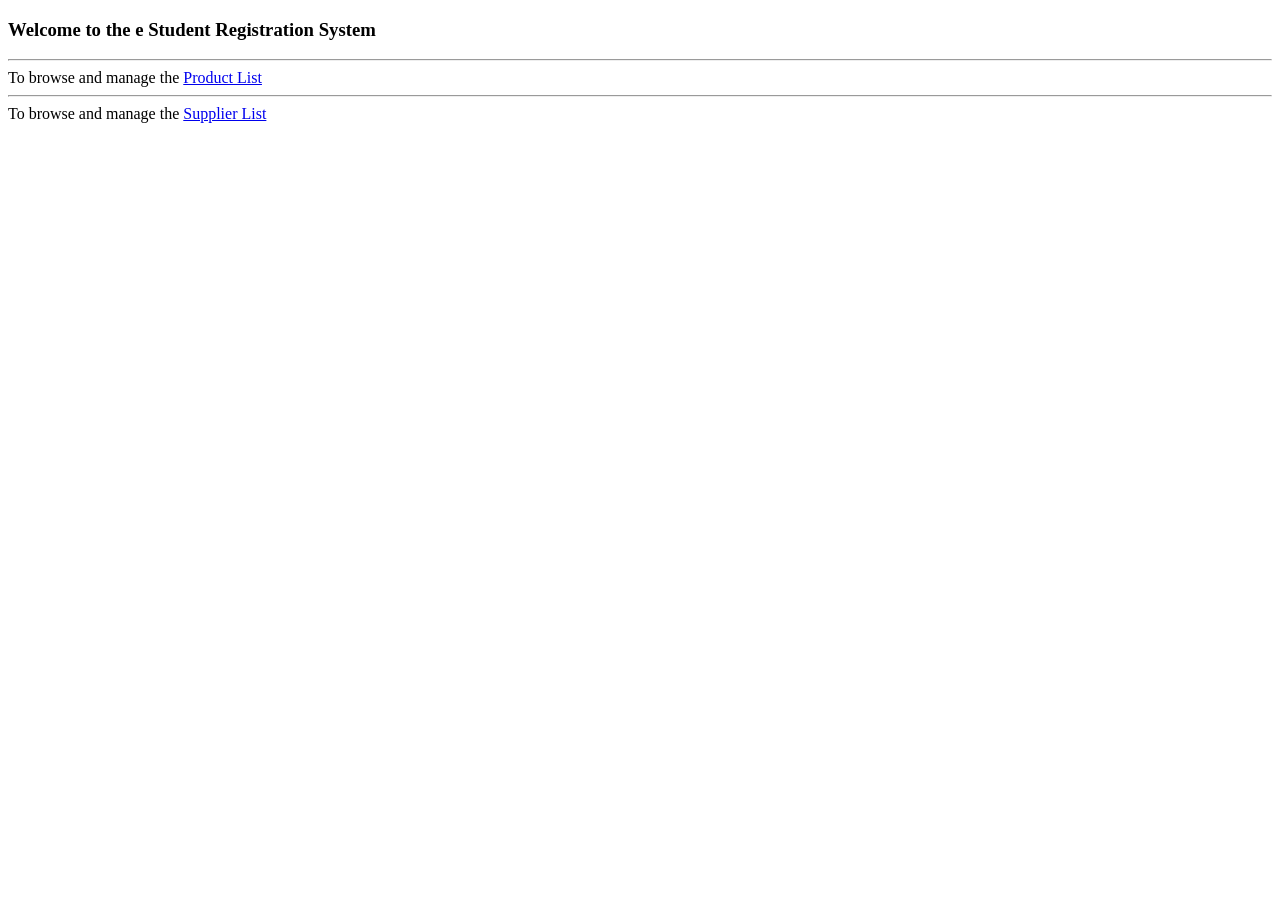
<file: src/main/resources/templates/home/index.html>
<!doctype html>
<html xmlns:th="http://www.thymeleaf.org"
	xmlns:layout="http://www.ultraq.net.nz/thymeleaf/layout"
	layout:decorate="~{layouts/master-layout}">
<head>
<title>E-Student Registration</title>
</head>
<body>
	<th:block layout:fragment="content">
		<h3>Welcome to the e Student Registration System</h3>
		<hr />
		<th:block style="font-size: 1em">
            To browse and manage the <a href="/srm/secured/product/list">Product
				List</a>
		</th:block>
		<hr />
		<th:block style="font-size: 1em">
            To browse and manage the <a
				href="/srm/secured/supplier/list">Supplier List</a>
		</th:block>
	</th:block>
</body>
</html>
</file>
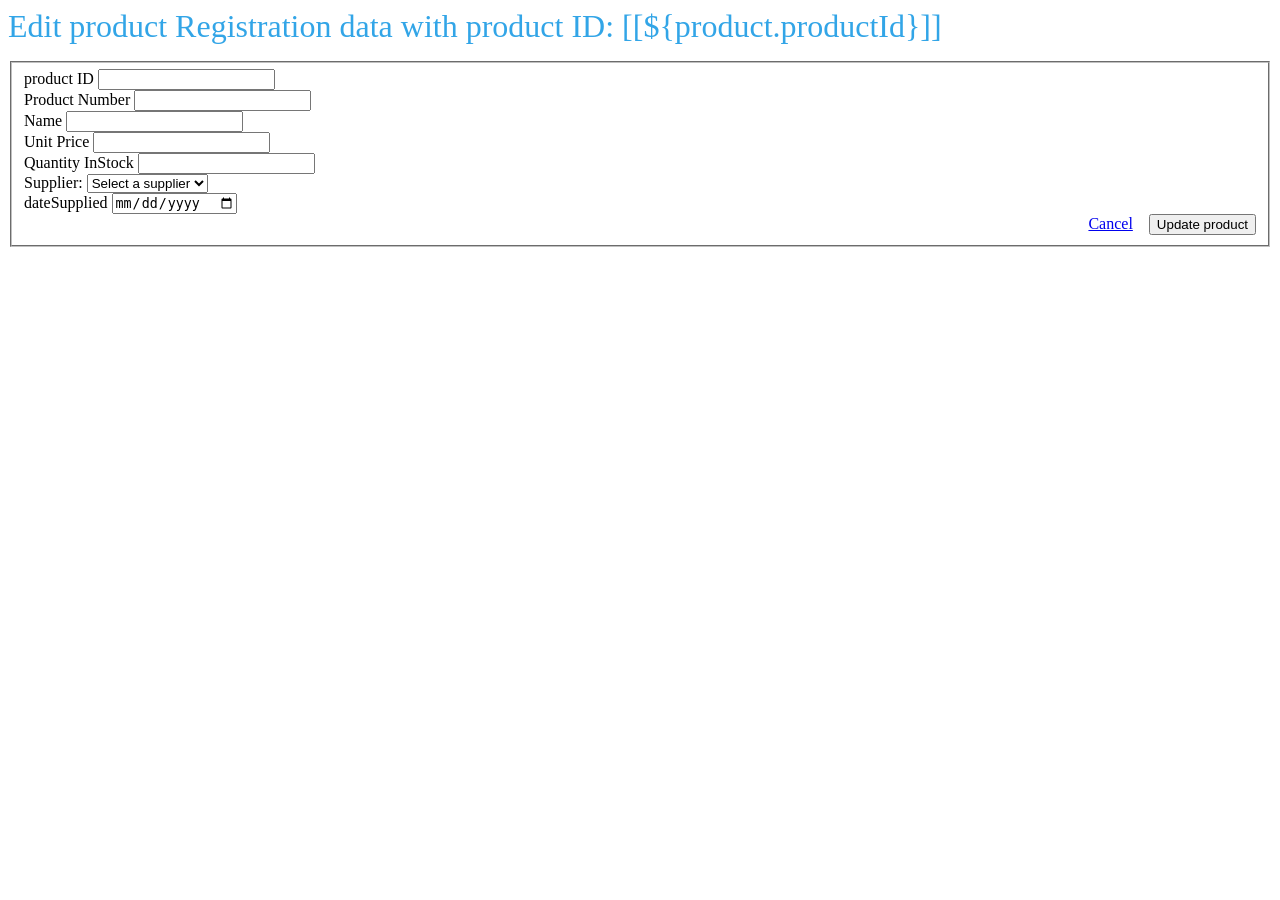
<file: src/main/resources/templates/product/edit.html>
<!doctype html>
<html xmlns:th="http://www.thymeleaf.org"
	xmlns:layout="http://www.ultraq.net.nz/thymeleaf/layout"
	layout:decorate="~{layouts/master-layout}">
<head>
<title>E-Student Registration</title>
</head>
<body>
	<th:block layout:fragment="content">
		<div style="margin-bottom: 1em;">
			<span style="font-size: 2em; color: #32a5e7;">Edit product
				Registration data with product ID: [[${product.productId}]]</span>
		</div>
		<form id="editproductForm" method="post"
			action="/srm/secured/product/edit" th:object="${product}">
			<fieldset>


				<div class="row">
					<div class="col-md-6">
						<div class="form-group">
							<label for="productId">product ID</label> <span></span> <input
								id="productId" name="productId" type="text" class="form-control"
								th:value="${product.productId}" readonly>
						</div>
					</div>
					<div class="col-md-6">
						<div class="form-group">
							<label for="middleName">Product Number</label> <span
								th:if="${#fields.hasErrors('productNumber')}"
								th:errors="*{productNumber}" class="alert alert-danger"></span>
							<input id="productNumber" name="productNumber" type="text"
								class="form-control" th:value="${product.productNumber}">
						</div>
					</div>
				</div>

				<div class="row">
					<div class="col-md-6">
						<div class="form-group">
							<label for="name">Name</label> <span
								th:if="${#fields.hasErrors('name')}" th:errors="*{name}"
								class="alert alert-danger"></span> <input id="name" name="name"
								type="text" class="form-control" th:value="${product.name}">
						</div>
					</div>

					<div class="col-md-6">
						<div class="form-group">
							<label for="unitPrice">Unit Price </label> <span
								th:if="${#fields.hasErrors('unitPrice')}"
								th:errors="*{unitPrice }" class="alert alert-danger"></span> <input
								id="unitPrice " name="unitPrice " type="text"
								class="form-control" th:value="${product.unitPrice}">
						</div>

					</div>
				</div>
				<div class="row">

					<div class="col-md-6">
						<div class="form-group">
							<label for="quantityInStock">Quantity InStock </label> <span
								th:if="${#fields.hasErrors('quantityInStock')}"
								th:errors="*{unitPrice }" class="alert alert-danger"></span> <input
								id="quantityInStock" name="quantityInStock" type="text"
								class="form-control" th:value="${product.quantityInStock}">
						</div>
					</div>
					<div class="col-md-6">
						<div class="form-group">

							<label for="supplier">Supplier:</label> <span
								th:if="${#fields.hasErrors('supplier')}" th:errors="*{supplier}"
								class="alert alert-danger"></span> <select name="supplier"
								id="supplier" class="form-control" required="required">
								<option value="">Select a supplier</option>
								<option th:if="${product.supplier == null}"
									th:each="supplier : ${suppliers}"
									th:value="${supplier.supplierId}" th:text="${supplier.name}"></option>
								<option th:if="${product.supplier != null}"
									th:each="supplier : ${suppliers}"
									th:value="${supplier.supplierId}" th:text="${supplier.name}"
									th:selected="${supplier.supplierId == product.supplier.supplierId}"></option>
							</select>
						</div>
					</div>
				</div>
				<div class="row">
					<div class="col-md-6">
						<div class="form-group">
							<label for="dateSupplied">dateSupplied</label> <span
								th:if="${#fields.hasErrors('dateSupplied')}"
								th:errors="*{dateSupplied}" class="alert alert-danger"></span> <input
								id="dateSupplied" name="dateSupplied" type="date"
								class="form-control" th:value="${product.dateSupplied}">
						</div>
					</div>
				</div>

				<div style="float: right;">
					<a href="/eregistrar/product/list" class="btn btn-outline-warning">Cancel</a>&nbsp;&nbsp;&nbsp;
					<button id="btnSubmit" type="submit"
						class="btn btn-outline-success">Update product</button>
				</div>
			</fieldset>
		</form>
	</th:block>
</body>
</html>
</file>
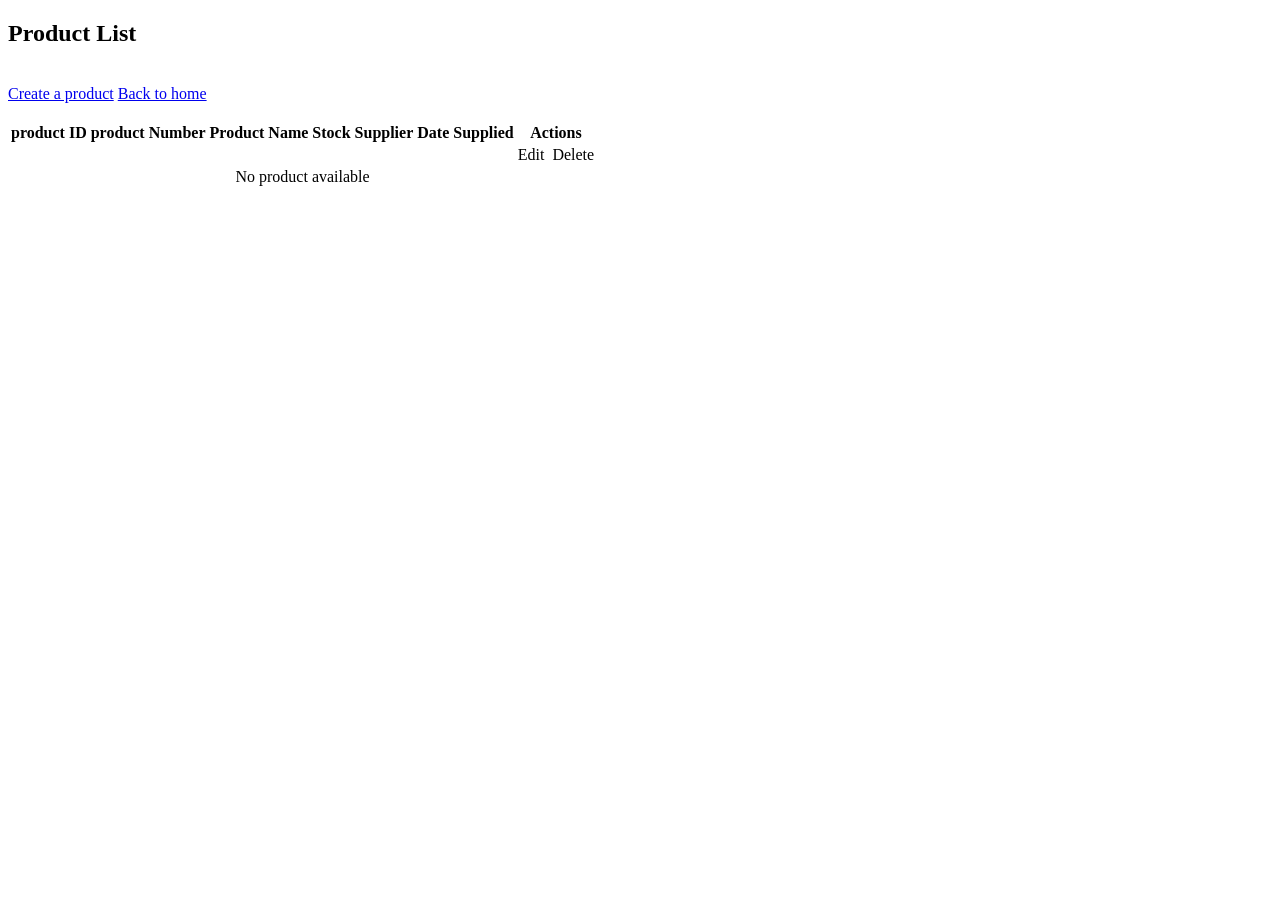
<file: src/main/resources/templates/product/list.html>
<!doctype html>
<html xmlns:th="http://www.thymeleaf.org"
	xmlns:layout="http://www.ultraq.net.nz/thymeleaf/layout"
	layout:decorate="~{layouts/master-layout}">
<head>
<title>E-Student Registration</title>
</head>
<body>
	<th:block layout:fragment="content">
		<h2>Product List</h2>
		<br />
		<a href="/srm/secured/product/new">Create a product</a>
		<a href="/" id="linkBackHome">Back to home</a>
		<br />
		<br />
		<table class="table table-striped">
			<thead>
				<tr>
					<th>product ID</th>
					<th>product Number</th>
					<th>Product Name</th>
					<th>Stock</th>
					<th>Supplier</th>
					<th>Date Supplied</th>
					<th>Actions</th>
				</tr>
			</thead>
			<tbody>
				<tr th:each="product : ${products}">
					<td th:text="${product.productId}"></td>
					<td th:text="${product.productNumber}"></td>
					<td th:text="${product.name}"></td>
					<td th:text="${product.quantityInStock}"></td>
					<td th:text="${product.supplier.name}"></td>
					<td th:text="${product.dateSupplied}"></td>

					<td><a
						th:href="@{'/srm/secured/product/edit/' + ${product.productId}}">Edit</a>&nbsp;
						<a
						th:href="@{'/srm/secured/product/delete/' + ${product.productId}}">Delete</a>
					</td>
				</tr>
				<tr th:if="${products.size() <1}">
					<td colspan="12" style="text-align: center" >No product
						available</td>
				</tr>
			</tbody>
		</table>
	</th:block>
</body>
</html>
</file>
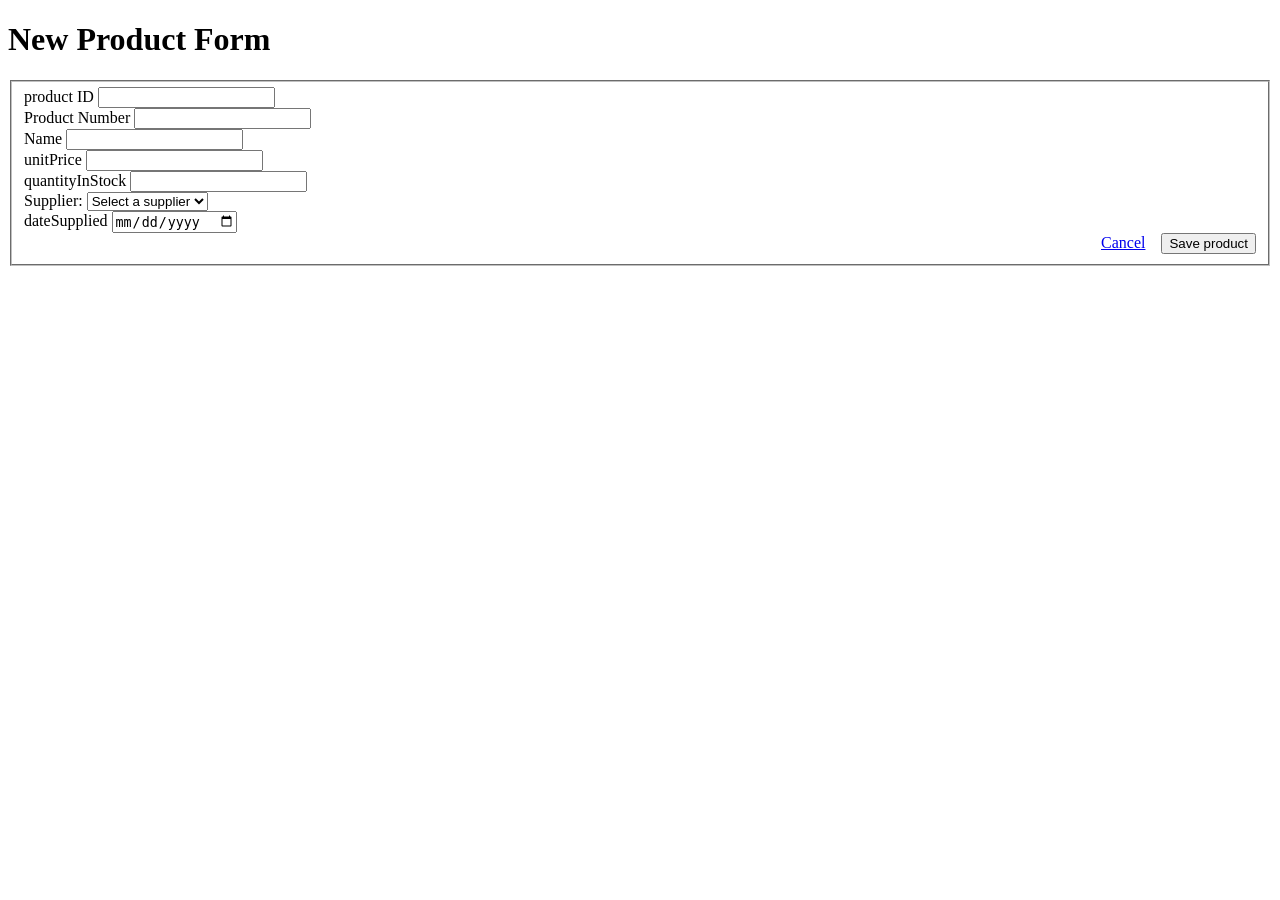
<file: src/main/resources/templates/product/new.html>
<!doctype html>
<html xmlns:th="http://www.thymeleaf.org"
	xmlns:layout="http://www.ultraq.net.nz/thymeleaf/layout"
	layout:decorate="~{layouts/master-layout}">
<head>
<title>E-Student Registration</title>
</head>
<body>
	<th:block layout:fragment="content">
		<h1>New Product Form</h1>

		<form id="newproductForm" method="post"
			action="/srm/secured/product/new" th:object="${product}">
			<fieldset>
				<div class="row">
					<div class="col-md-6">
						<div class="form-group">
							<label for="productId">product ID</label> <span></span> <input
								id="productId" name="productId" type="text" class="form-control"
								th:value="${product.productId}" readonly>
						</div>
					</div>
					<div class="col-md-6">
						<div class="form-group">
							<label for="middleName">Product Number</label> <span
								th:if="${#fields.hasErrors('productNumber')}"
								th:errors="*{productNumber}" class="alert alert-danger"></span>
							<input id="productNumber" name="productNumber" type="text"
								class="form-control" th:value="${product.productNumber}">
						</div>
					</div>
				</div>

				<div class="row">
					<div class="col-md-6">
						<div class="form-group">
							<label for="name">Name</label> <span
								th:if="${#fields.hasErrors('name')}" th:errors="*{name}"
								class="alert alert-danger"></span> <input id="name" name="name"
								type="text" class="form-control" th:value="${product.name}">
						</div>
					</div>

					<div class="col-md-6">
						<div class="form-group">
							<label for="unitPrice">unitPrice </label> <span
								th:if="${#fields.hasErrors('unitPrice')}"
								th:errors="*{unitPrice }" class="alert alert-danger"></span> <input
								id="unitPrice " name="unitPrice " type="text"
								class="form-control" th:value="${product.unitPrice}">
						</div>

					</div>
				</div>
				<div class="row">

					<div class="col-md-6">
						<div class="form-group">
							<label for="quantityInStock">quantityInStock </label> <span
								th:if="${#fields.hasErrors('quantityInStock')}"
								th:errors="*{unitPrice }" class="alert alert-danger"></span> <input
								id="quantityInStock" name="quantityInStock" type="text"
								class="form-control" th:value="${product.quantityInStock}">
						</div>
					</div>

					<div class="col-md-6">
						<div class="form-group">

							<label for="supplier">Supplier:</label> <span
								th:if="${#fields.hasErrors('supplier')}" th:errors="*{supplier}"
								class="alert alert-danger"></span> <select name="supplier"
								id="supplier" class="form-control" required="required">
								<option value="">Select a supplier</option>
								<option th:each="supplier : ${suppliers}"
									th:value="${supplier.supplierId}" th:text="${supplier.name}"></option>
							</select>
						</div>
					</div>
				</div>
				<div class="row">
					<div class="col-md-6">
						<div class="form-group">
							<label for="dateSupplied">dateSupplied</label> <span
								th:if="${#fields.hasErrors('dateSupplied')}"
								th:errors="*{dateSupplied}" class="alert alert-danger"></span> <input
								id="dateSupplied" name="dateSupplied" type="date"
								class="form-control" th:value="${product.dateSupplied}">
						</div>
					</div>
				</div>

				<div style="float: right;">
					<a href="/srm/secured/product/list" class="btn btn-outline-warning">Cancel</a>&nbsp;&nbsp;&nbsp;
					<button id="btnSubmit" type="submit"
						class="btn btn-outline-success">Save product</button>
				</div>
			</fieldset>
		</form>
	</th:block>

</body>
</html>
</file>
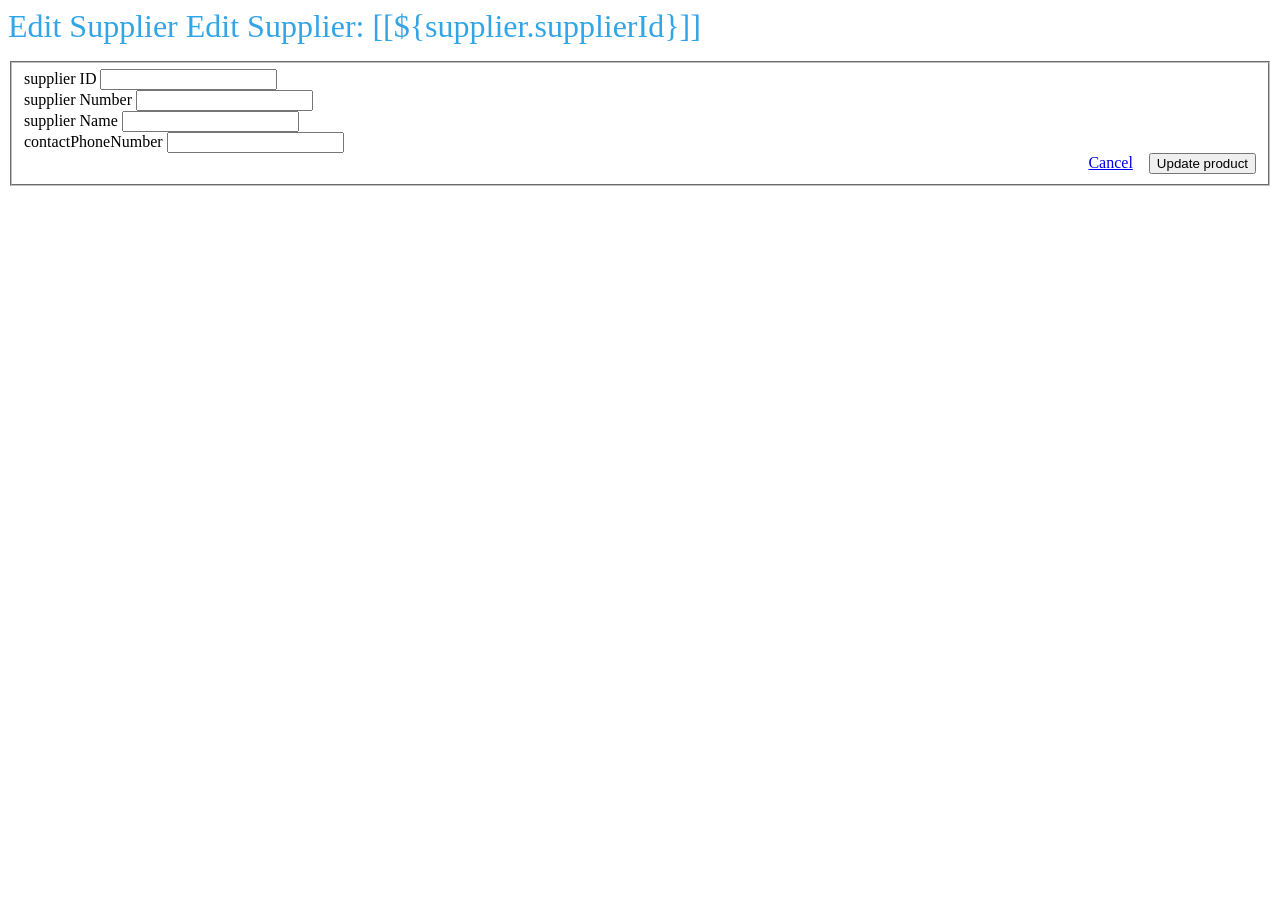
<file: src/main/resources/templates/supplier/edit.html>
<!doctype html>
<html xmlns:th="http://www.thymeleaf.org"
	xmlns:layout="http://www.ultraq.net.nz/thymeleaf/layout"
	layout:decorate="~{layouts/master-layout}">
<head>
<title>E-Student Registration</title>
</head>
<body>
	<th:block layout:fragment="content">
		<div style="margin-bottom: 1em;">
			<span style="font-size: 2em; color: #32a5e7;">Edit Supplier
				Edit Supplier: [[${supplier.supplierId}]]</span>
		</div>

		<form id="editproductForm" method="post"
			action="/srm/secured/supplier/edit" th:object="${supplier}">
			<fieldset>

				<div class="row">
					<div class="col-md-6">
						<div class="form-group">
							<label for="supplierId">supplier ID</label> <span></span> <input
								id="supplierId" name="supplierId" type="text"
								class="form-control" th:value="${supplier.supplierId}" readonly>
						</div>
					</div>
					<div class="col-md-6">
						<div class="form-group">
							<label for="middleName">supplier Number</label> <span
								th:if="${#fields.hasErrors('supplierNumber')}"
								th:errors="*{supplierNumber}" class="alert alert-danger"></span>
							<input id="supplierNumber" name="supplierNumber" type="text"
								class="form-control" th:value="${supplier.supplierNumber}">
						</div>
					</div>
				</div>

				<div class="row">
					<div class="col-md-6">
						<div class="form-group">
							<label for="name">supplier Name</label> <span
								th:if="${#fields.hasErrors('name')}" th:errors="*{name}"
								class="alert alert-danger"></span> <input id="name" name="name"
								type="text" class="form-control" th:value="${supplier.name}">
						</div>
					</div>

					<div class="col-md-6">
						<div class="form-group">
							<label for="contactPhoneNumber">contactPhoneNumber</label> <span
								th:if="${#fields.hasErrors('contactPhoneNumber')}"
								th:errors="*{contactPhoneNumber}" class="alert alert-danger"></span>
							<input id="contactPhoneNumber" name="contactPhoneNumber"
								type="text" class="form-control"
								th:value="${supplier.contactPhoneNumber}">
						</div>
					</div>
				</div>

				<div style="float: right;">
					<a href="/srm/secured/product/list" class="btn btn-outline-warning">Cancel</a>&nbsp;&nbsp;&nbsp;
					<button id="btnSubmit" type="submit"
						class="btn btn-outline-success">Update product</button>
				</div>
			</fieldset>
		</form>
	</th:block>
</body>
</html>
</file>
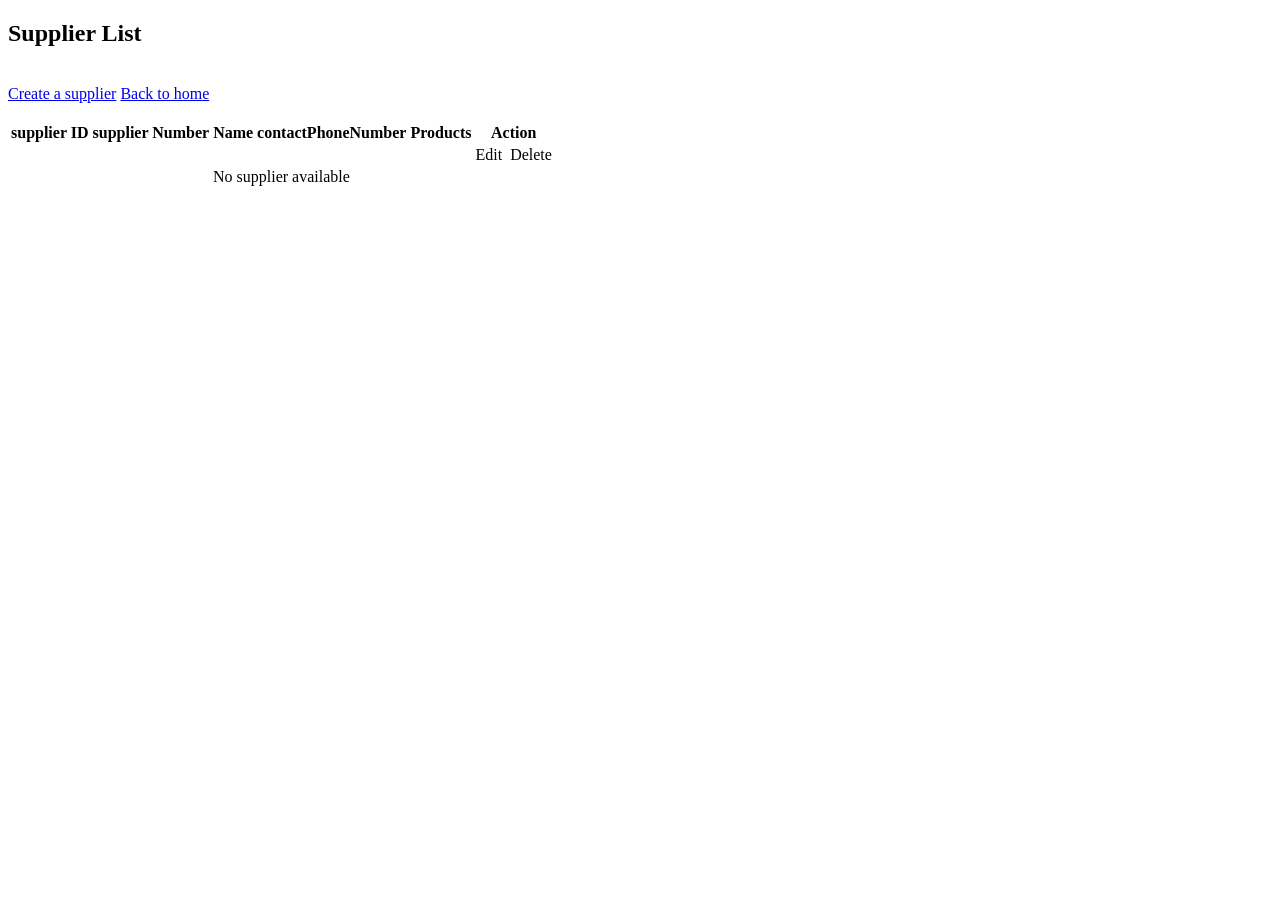
<file: src/main/resources/templates/supplier/list.html>
<!doctype html>
<html xmlns:th="http://www.thymeleaf.org"
	xmlns:layout="http://www.ultraq.net.nz/thymeleaf/layout"
	layout:decorate="~{layouts/master-layout}">
<head>
<title>E-Student Registration</title>
</head>
<body>
	<th:block layout:fragment="content">
		<h2>Supplier List</h2>
		<br />
		<a href="/srm/secured/supplier/new">Create a supplier</a>
		<a href="/" id="linkBackHome">Back to home</a>
		<br />
		<br />
		<table class="table table-striped">
			<thead>
				<tr>
					<th>supplier ID</th>
					<th>supplier Number</th>
					<th>Name</th>
					<th>contactPhoneNumber</th>
					<th>Products</th>
					<th>Action</th>
				</tr>
			</thead>
			<tbody>
				<tr th:each="supplier : ${suppliers}">
					<td th:text="${supplier.supplierId}"></td>
					<td th:text="${supplier.supplierNumber}"></td>
					<td th:text="${supplier.name}"></td>
					<td th:text="${supplier.contactPhoneNumber}"></td>
					<td th:text="${supplier.products"></td>
					<td><a
						th:href="@{'/srm/secured/supplier/edit/' + ${supplier.supplierId}}">Edit</a>&nbsp;
						<a
						th:href="@{'/srm/secured/supplier/delete/' + ${supplier.supplierId}}">Delete</a>
					</td>
				</tr>
				<tr th:if="${suppliers.size() <1}">
					<td colspan="12" style="text-align: center">No supplier available</td>
				</tr>
			</tbody>
		</table>
	</th:block>
</body>
</html>
</file>
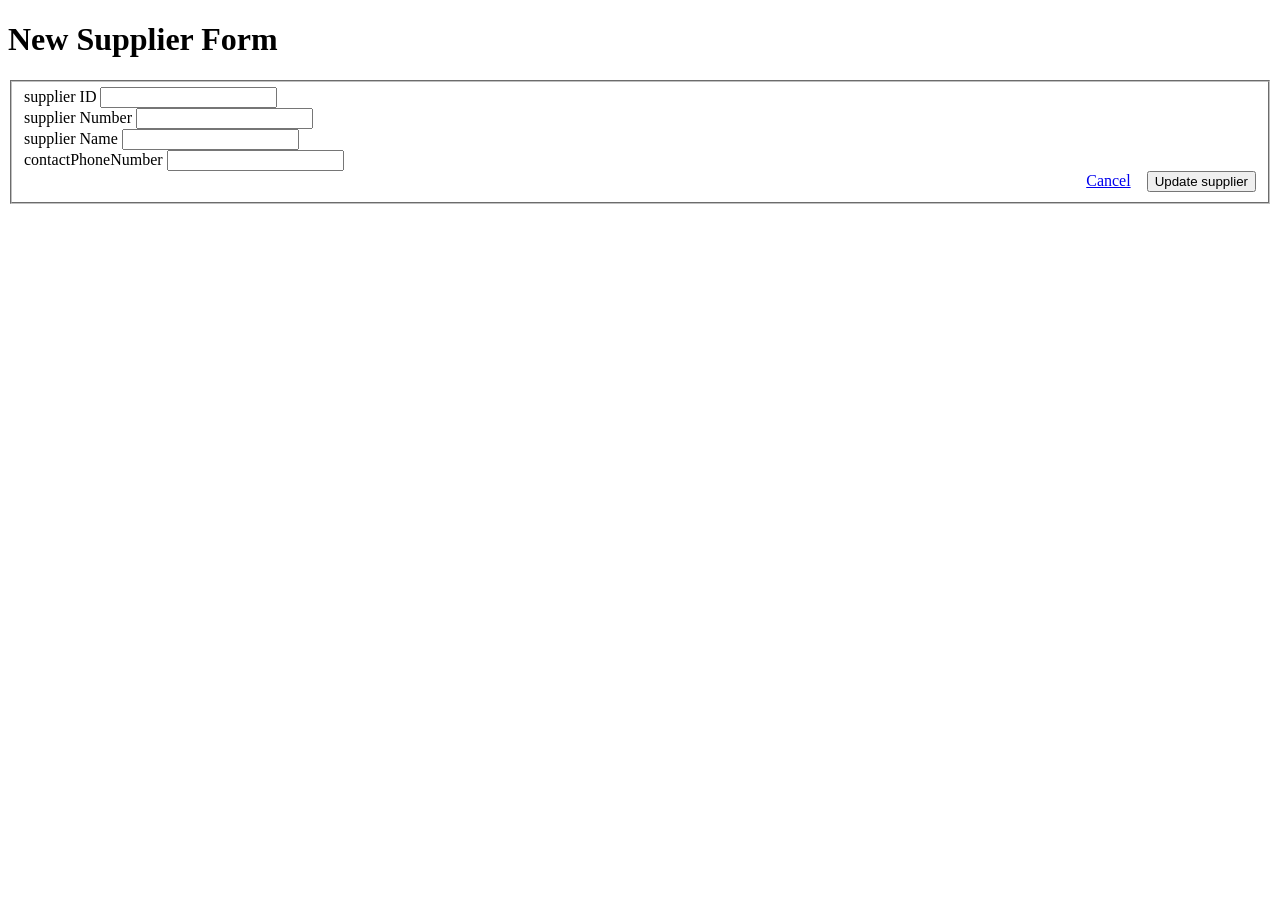
<file: src/main/resources/templates/supplier/new.html>
<!doctype html>
<html xmlns:th="http://www.thymeleaf.org"
	xmlns:layout="http://www.ultraq.net.nz/thymeleaf/layout"
	layout:decorate="~{layouts/master-layout}">
<head>
<title>E-Student Registration</title>
</head>
<body>
	<th:block layout:fragment="content">
		<h1>New Supplier Form</h1>

        <form id="newsupplierForm" method="post" action="/srm/secured/supplier/new" th:object="${supplier}">
            <fieldset>
               <div class="row">
					<div class="col-md-6">
						<div class="form-group">
						<label for="supplierId">supplier ID</label> <span></span>
							<input id="supplierId" name="supplierId" type="text"
								class="form-control" th:value="${supplier.supplierId}" readonly>
						</div>
					</div>
					<div class="col-md-6">
						<div class="form-group">
							<label for="middleName">supplier Number</label> <span
								th:if="${#fields.hasErrors('supplierNumber')}"
								th:errors="*{supplierNumber}" class="alert alert-danger"></span>
							<input id="supplierNumber" name="supplierNumber" type="text"
								class="form-control" th:value="${supplier.supplierNumber}">
						</div>
					</div>
				</div>

				<div class="row">
					<div class="col-md-6">
						<div class="form-group">
							<label for="name">supplier Name</label> <span
								th:if="${#fields.hasErrors('name')}"
								th:errors="*{name}" class="alert alert-danger"></span> <input
								id="name" name="name" type="text" class="form-control"
								th:value="${supplier.name}">
						</div>
					</div>
					
					<div class="col-md-6">
						<div class="form-group">
							<label for="contactPhoneNumber">contactPhoneNumber</label> <span
								th:if="${#fields.hasErrors('contactPhoneNumber')}"
								th:errors="*{contactPhoneNumber}" class="alert alert-danger"></span> <input
								id="contactPhoneNumber" name="contactPhoneNumber" type="text" class="form-control"
								th:value="${supplier.contactPhoneNumber}">
						</div>
					</div>
					
				</div>
				<div style="float: right;">
					<a href="/srm/secured/supplier/list" class="btn btn-outline-warning">Cancel</a>&nbsp;&nbsp;&nbsp;
					<button id="btnSubmit" type="submit"
						class="btn btn-outline-success">Update supplier</button>
				</div>
			</fieldset>
		</form>
	</th:block>

</body>
</html>
</file>
